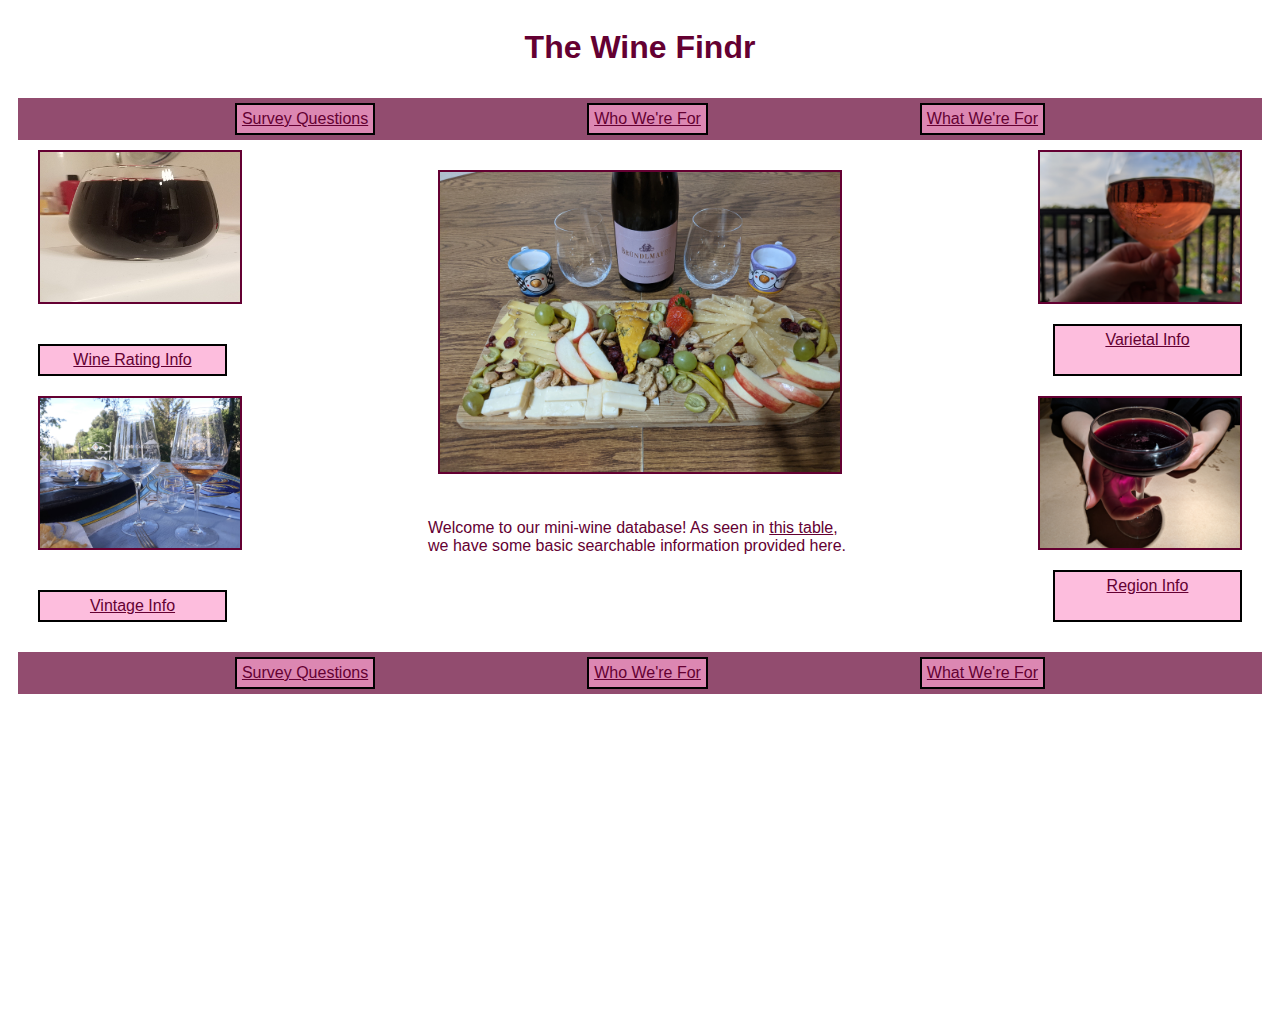
<file: index.html>
<!DOCTYPE html>
<html>
    <head>
        <meta charset="utf-8">
        <title>Wine Database</title>
        <link rel="stylesheet" href="CSS/style.css"/>
    </head>
        <body>
            <div class="wholepage">
            <div class="main">
                <h1 class="title">The Wine Findr</h1>
                   <div class="navbar">
                     <div><a href="webpages/survey.html">Survey Questions</a></div>
                     <div><a href="webpages/audience.html">Who We're For</a></div>
                     <div><a href="webpages/purpose.html">What We're For</a></div>
                   </div>
            </div>
        <div class="panels">
            <div class="leftpanel">
                <div class="winepic1"><a href="webpages/ratings.html"><img src="pictures/full-tumbler.jpg" alt="tumbler too full of wine" width="200px" height="150px" style="border: 2px solid rgba(100,0,50, 1.0)"></a></div>
                <p><a href="webpages/ratings.html">Wine Rating Info</a></p>
                <div class="winepic1"><a href="webpages/vintage.html"> <img src="pictures/italy-wine.jpg" alt="two wine glasses overlooking Mt Vesuvius" width="200px" height="auto" style="border: 2px solid rgba(100,0,50, 1.0)"></a></div>
                <p><a href="webpages/vintage.html">Vintage Info</a></p>
            </div>
            <div class="centerpanel">
                <div id="mainpic"><a href="webpages/tablepage.html"><img src="pictures/mainpic.jpg" alt="Cheese board and Brundlmayer sparkling wine featured" width="400px" height="auto" style="border: 2px solid rgba(100,0,50, 1.0)"></a></div>
                <div><p>Welcome to our mini-wine database! As seen in <a href="webpages/tablepage.html">this table</a>, we have some basic searchable information provided here.</p></div>
            </div>
            <div class="rightpanel">
                <div class="winepic2"><a href="webpages/varietal.html"><img src="pictures/wine-tree.jpg" alt="wine glass full of sparkling rose" width="200px" height="auto" style="border: 2px solid rgba(100,0,50, 1.0)"></a></div>
                <p><a href="webpages/varietal.html">Varietal Info</a></p>
                <div class="winepic2"><a href="webpages/region.html"><img src="pictures/lambrusco.jpg" alt="wine glass full of lambrusco casting shadow on hand" width="200px" height="auto" style="border: 2px solid rgba(100,0,50, 1.0)"></a></div>
                <p><a href="webpages/region.html">Region Info</a></p>
            </div>
        </div>
        <div class="bottomnavbar">
            <div><a href="webpages/survey.html">Survey Questions</a></div>
            <div><a href="webpages/audience.html">Who We're For</a></div>
            <div><a href="webpages/purpose.html">What We're For</a></div>
          </div>
    </div>
        </body>
    <body>          
</html>
</file>
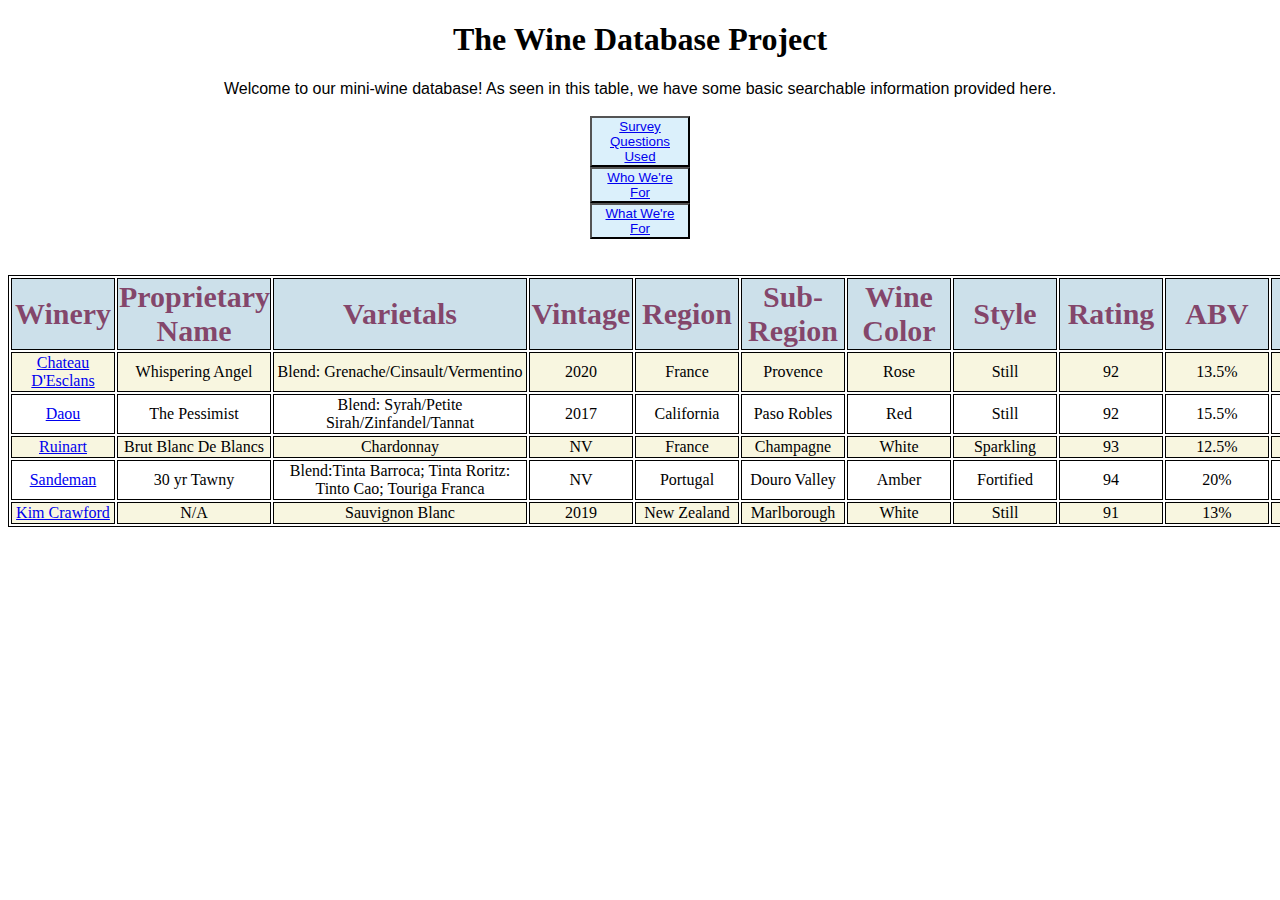
<file: wine-database/wine-project/index.html>
<!DOCTYPE html>
<html>
    <head>
        <meta charset="utf-8">
        <title>Wine Database</title>
        <link rel="stylesheet" href="CSS/style.css"/>
    </head>
    <body>
        <p>
            <h1>The Wine Database Project</h1>
            <div class="intro">
                Welcome to our mini-wine database! As seen in this table, we have some basic searchable information provided here. 
            </div>
            <br>
            <div class="menu">
            <button><a href="../webpages/survey.html">Survey Questions Used</a</button>
            <button><a href="../webpages/audience.html">Who We're For</a></button>
            <button><a href="../webpages/purpose.html">What We're For</a></button>
            <br>
            </div>
            <br>
        <table>  
            <tr class="headings">
                <td>Winery</td>
                <td id="Proprietary">Proprietary Name</td>
                <td id="Varietals">Varietals</td>
                <td>Vintage</td>
                <td>Region</td>
                <td>Sub-Region</td>
                <td>Wine Color</td>
                <td>Style</td>
                <td>Rating</td>
                <td>ABV</td>
                <td>Price</td>
            </tr>
            <tr class="odd">
                <td><a href="https://esclans.com/wp-content/uploads/2020/12/wa-2020-sheet.pdf"> Chateau D'Esclans</a></td>
                <td>Whispering Angel</td>
                <td>Blend: Grenache/Cinsault/Vermentino</td>
                <td>2020</td>
                <td>France</td>
                <td>Provence</td>
                <td>Rose</td>
                <td>Still</td>
                <td>92</td>
                <td>13.5%</td>
                <td>$23.99</td>
            </tr>
            <tr class="even">
                <td><a href="https://pessimistwine.com/uploads/trade/2017-PESIMMIST.pdf">Daou</a></td>
                <td>The Pessimist</td>
                <td>Blend: Syrah/Petite Sirah/Zinfandel/Tannat</td>
                <td>2017</td>
                <td>California</td>
                <td>Paso Robles</td>
                <td>Red</td>
                <td>Still</td>
                <td>92</td>
                <td>15.5%</td>
                <td>$19.97</td>
            </tr>
            <tr class="odd">
                <td><a href="https://www.wine.com/product/ruinart-brut-blanc-de-blancs/6128">Ruinart</a></td>
                <td>Brut Blanc De Blancs</td>
                <td>Chardonnay</td>
                <td>NV</td>
                <td>France</td>
                <td>Champagne</td>
                <td>White</td>
                <td>Sparkling</td>
                <td>93</td>
                <td>12.5%</td>
                <td>$89.99</td>
            </tr>
            <tr class="even">
                <td><a href="https://eng.sograpevinhos.com/marcas/Sandeman/Sandeman%20Porto%20Tawny%2030%20Years%20Old.pdf">Sandeman</a></td>
                <td>30 yr Tawny</td>
                <td>Blend:Tinta Barroca; Tinta Roritz: Tinto Cao; Touriga Franca</td>
                <td>NV</td>
                <td>Portugal</td>
                <td>Douro Valley</td>
                <td>Amber</td>
                <td>Fortified</td>
                <td>94</td>
                <td>20%</td>
                <td>$109.99</td>
            </tr>
            <tr class="odd">
                <td><a href="https://www.wine.com/product/kim-crawford-sauvignon-blanc-2019/564566">Kim Crawford</a></td>
                <td>N/A</td>
                <td>Sauvignon Blanc</td>
                <td>2019</td>
                <td>New Zealand</td>
                <td>Marlborough</td>
                <td>White</td>
                <td>Still</td>
                <td>91</td>
                <td>13%</td>
                <td>$15.99</td>
            </tr>
        </table>
        </p>
    </body>
</html>
</file>
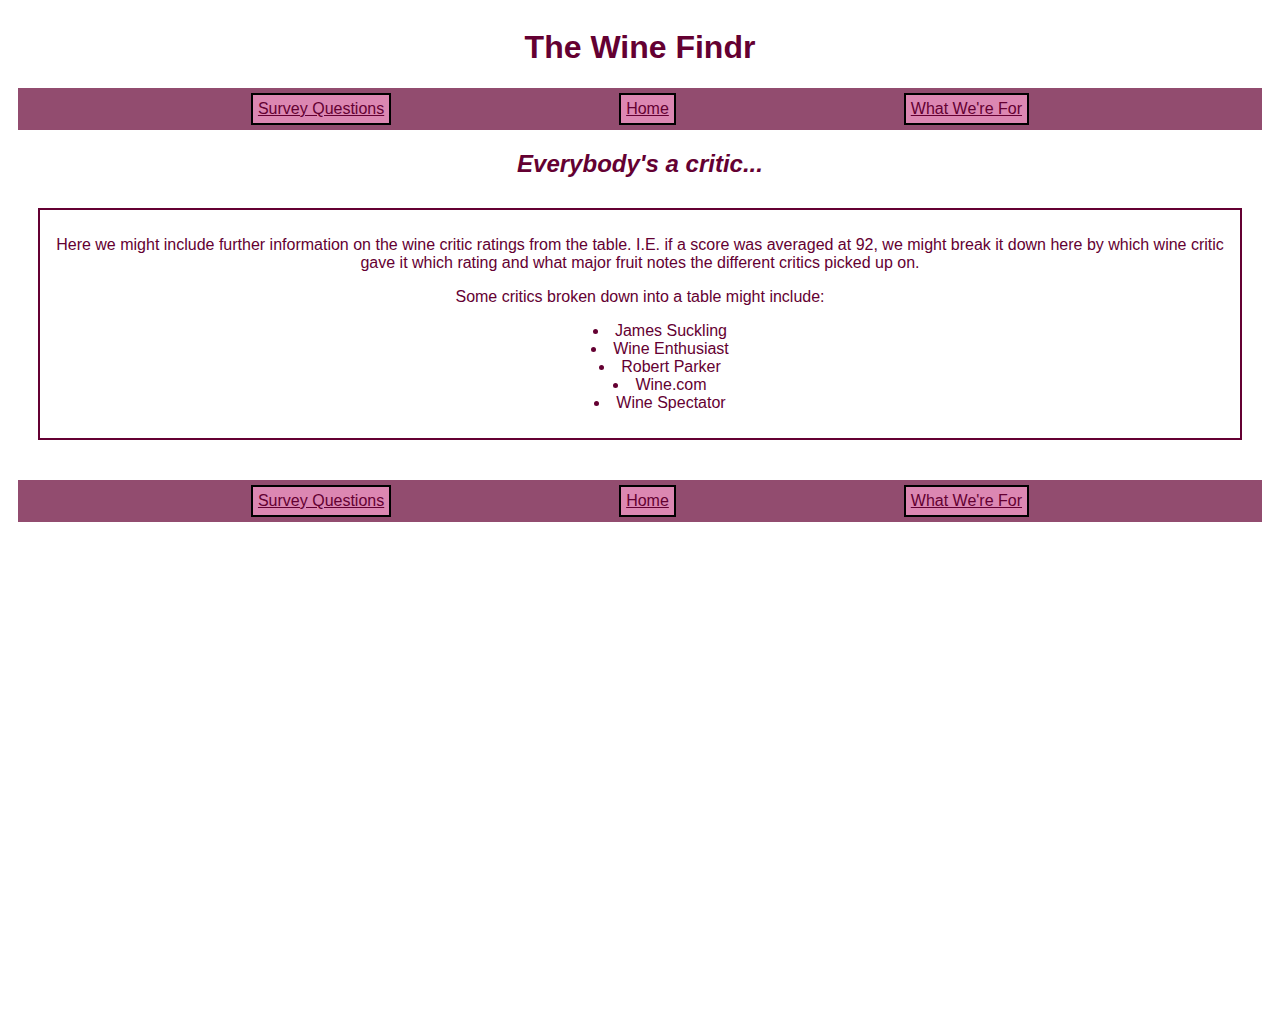
<file: webpages/ratings.html>
<!DOCTYPE html>
<html>
    <head>
        <meta charset="utf-8">
        <title>Wine Rating Info</title>
        <link rel="stylesheet" href="../CSS/webpage.css"/>
    </head>
    <div class="wholepage">
    <body>
        <div class="main">
        <h1>The Wine Findr</h1>
        <div class="navbar">
            <div><a href="survey.html">Survey Questions</a></div>
            <div><a href="../index.html">Home</a></div>
            <div><a href="purpose.html">What We're For</a></div>
          </div>
        <h2><em>Everybody's a critic...</em></h2>
        <div class="descrip">
            <p>Here we might include further information on the wine critic ratings from the table. I.E. if a score was averaged at 92, we might break it down here by which wine critic gave it which rating and what major fruit notes the different critics picked up on.</p>
            <p>Some critics broken down into a table might include:</p>
            <ul>
                <li>James Suckling</li>
                <li>Wine Enthusiast</li>
                <li>Robert Parker</li> 
                <li>Wine.com</li>
                <li>Wine Spectator</li>
    
            </ul>
        </div>
    </div>
    <div class="bottomnavbar">
        <div><a href="survey.html">Survey Questions</a></div>
        <div><a href="../index.html">Home</a></div>
        <div><a href="purpose.html">What We're For</a></div>
      </div>
    </body>
    </div>
</html>
</file>
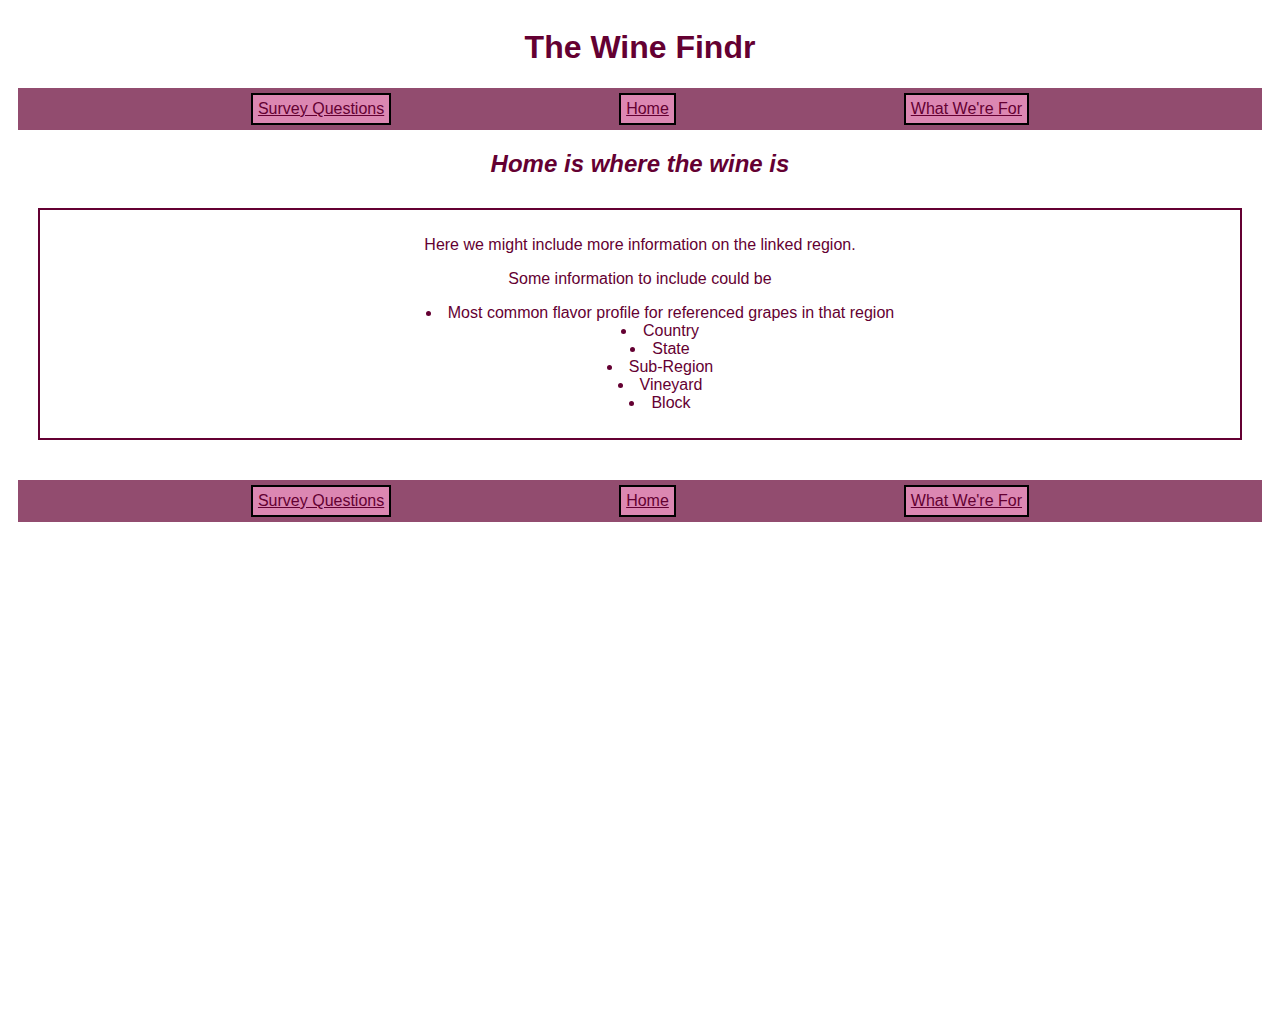
<file: webpages/region.html>
<!DOCTYPE html>
<html>
    <head>
        <meta charset="utf-8">
        <title>Region Info</title>
        <link rel="stylesheet" href="../CSS/webpage.css"/>
    </head>
    <div class="wholepage">
    <body>
        <div class="main">
        <h1>The Wine Findr</h1>
        <div class="navbar">
            <div><a href="survey.html">Survey Questions</a></div>
            <div><a href="../index.html">Home</a></div>
            <div><a href="purpose.html">What We're For</a></div>
          </div>
        <h2><em>Home is where the wine is</em></h2>
        <div class="descrip">
            <p>Here we might include more information on the linked region.</p>
            <p>Some information to include could be</p>
            <ul>
                <li>Most common flavor profile for referenced grapes in that region</li>
                <li>Country</li>
                <li>State</li> 
                <li>Sub-Region</li>
                <li>Vineyard</li>
                <li>Block</li>
    
            </ul>
        </div>
    </div>
    <div class="bottomnavbar">
        <div><a href="survey.html">Survey Questions</a></div>
        <div><a href="../index.html">Home</a></div>
        <div><a href="purpose.html">What We're For</a></div>
      </div>
    </body>
    </div>
</html>
</file>
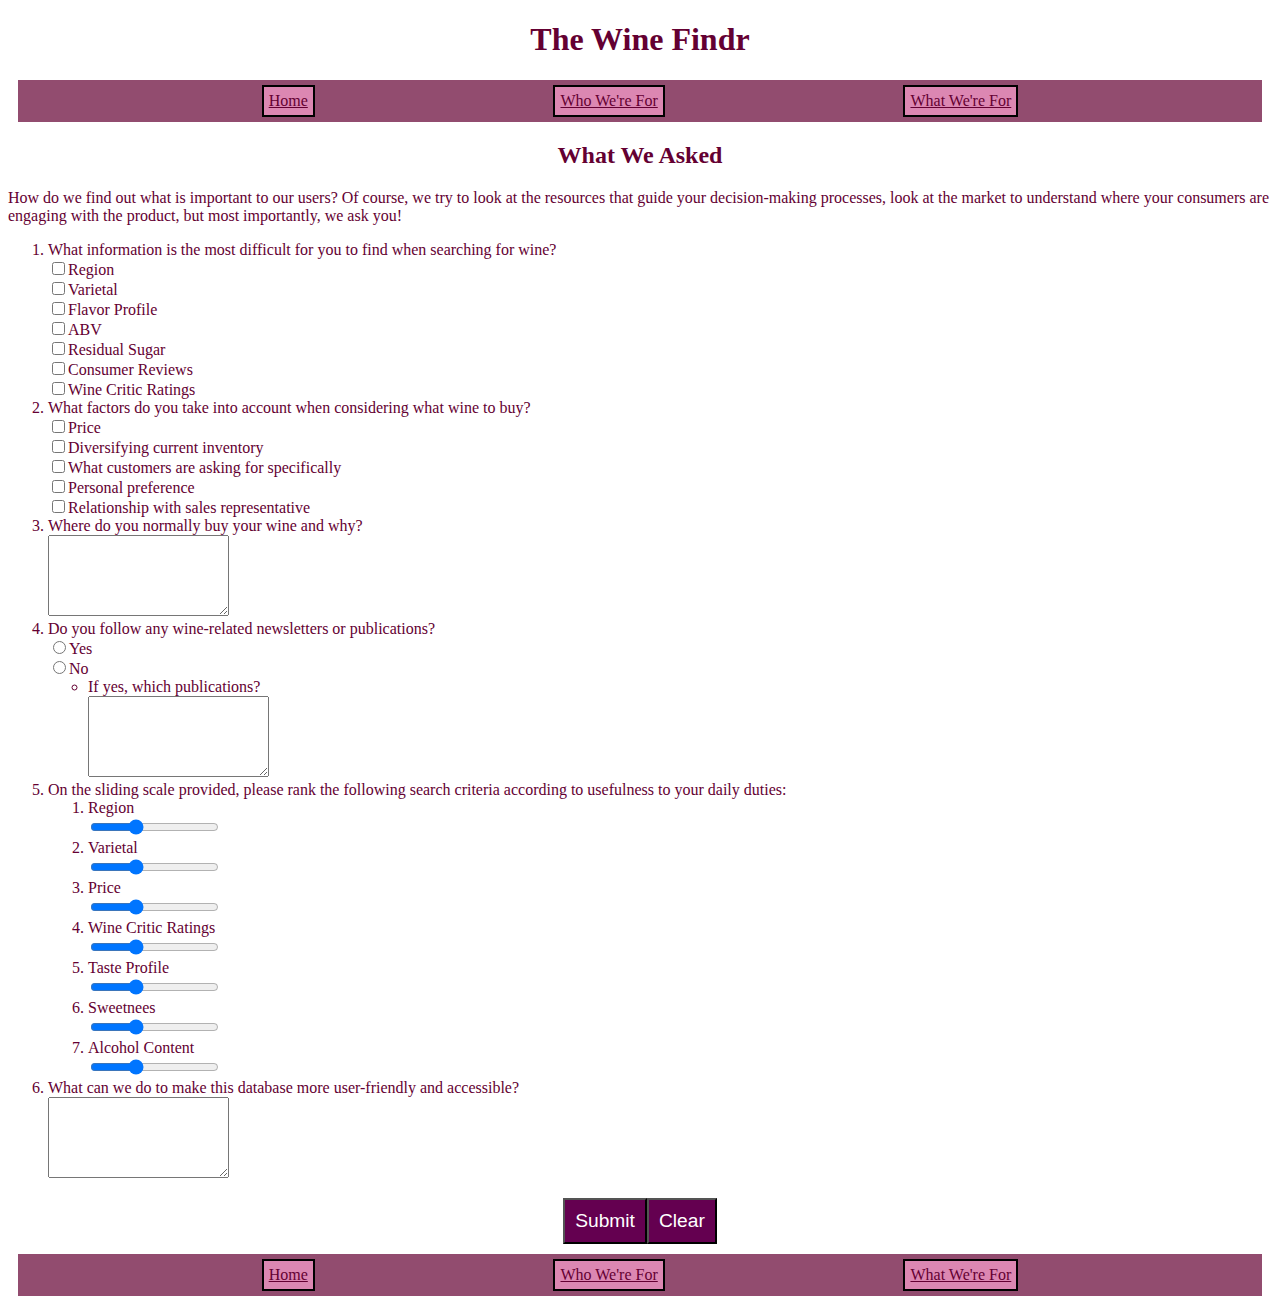
<file: webpages/survey.html>
<!DOCTYPE html>
<html>
    <head>
        <meta charset="utf-8">
        <title>Survey</title>
        <link rel="stylesheet" href="../CSS/surveystyle.css"/>
    </head>
    <body>
        <div clas="wholepage">
            <h1>The Wine Findr</h1>
            <div class="navbar">
                <div><a href="../index.html">Home</a></div>
                <div><a href="audience.html">Who We're For</a></div>
                <div><a href="purpose.html">What We're For</a></div>
              </div>
        <h2>What We Asked</h2>
        <div class="intro">
            <p> How do we find out what is important to our users? Of course, we try to look at the resources that guide your decision-making processes, look at the market to understand where your consumers are engaging with the product, but most importantly, we ask you!</p>
        </div>
        <div class="survey">
            <form method="post" action="mailto:noemail@winedatabase.com" enctype="text/plain">
                <ol>
                    <li>What information is the most difficult for you to find when searching for wine?</li>
                        <input type="checkbox" name="Region" value="Yes">Region<br>
                        <input type="checkbox" name="Varietal" value="Yes">Varietal<br>
                        <input type="checkbox" name="Flavor profile" value="Yes">Flavor Profile<br>
                        <input type="checkbox" name="Alcohol Level" value="Yes">ABV<br>
                        <input type="checkbox" name="Sweetness" value="Yes">Residual Sugar<br>
                        <input type="checkbox" name="Consumer Reviews" value="Yes">Consumer Reviews<br>
                        <input type="checkbox" name="Wine Critic Ratings" value="Yes">Wine Critic Ratings
                     <li>What factors do you take into account when considering what wine to buy?</li>
                        <input type="checkbox" name="Wholesale" value="Yes">Price<br>
                        <input type="checkbox" name="Balance" value="Yes">Diversifying current inventory<br>
                        <input type="checkbox" name="Request" value="Yes">What customers are asking for specifically<br>
                        <input type="checkbox" name="Prefence" value="Yes">Personal preference<br>
                        <input type="checkbox" name="Salesperson" value="Yes">Relationship with sales representative<br>
                    <li> Where do you normally buy your wine and why?</li>
                    <textarea name="where-why" rows="5" maxlength="300"></textarea>
                    <li> Do you follow any wine-related newsletters or publications?</li>
                        <input type="radio" name="yes/no" value="Yes">Yes<br>
                        <input type="radio" name="yes/no" value="No">No<br>
                        <ul>
                            <li>If yes, which publications?</li>
                            <textarea name="publications" rows="5" maxlength="300"></textarea>
                        </ul>
                        <li>On the sliding scale provided, please rank the following search criteria according to usefulness to your daily duties:</li>
                            <ol>
                                <li>Region</li>
                                <div class="slider"><input type="range" name="region" min="1" max="10" step="1" value="4"></div>
                                <li>Varietal</li>
                                <div class="slider"><input type="range" name="varietal" min="1" max="10" step="1" value="4"></div>
                                <li>Price</li>
                                <div class="slider"><input type="range" name="price" min="1" max="10" step="1" value="4"></div>
                                <li>Wine Critic Ratings</li>
                                <div class="slider"><input type="range" name="ratings" min="1" max="10" step="1" value="4"></div>
                                <li>Taste Profile</li>
                                <div class="slider"><input type="range" name="taste" min="1" max="10" step="1" value="4"></div>
                                <li>Sweetnees</li>
                                <div class="slider"><input type="range" name="sugar" min="1" max="10" step="1" value="4"></div>
                                <li>Alcohol Content</li>
                                <div class="slider"><input type="range" name="ABV" min="1" max="10" step="1" value="4"></div>
                            </ol>
                            <li>What can we do to make this database more user-friendly and accessible?</li>
                                <textarea name="accessible" rows="5" maxlength="300"></textarea>
                        </ol>
                <div class="submitreset"><input type="submit" value="Submit"> <input type="reset" value="Clear"></div>
                </form>
        </div>
        <div class="bottomnavbar">
            <div><a href="../index.html">Home</a></div>
            <div><a href="audience.html">Who We're For</a></div>
            <div><a href="purpose.html">What We're For</a></div>
          </div>
        </div>
    </body>
</html>
</file>
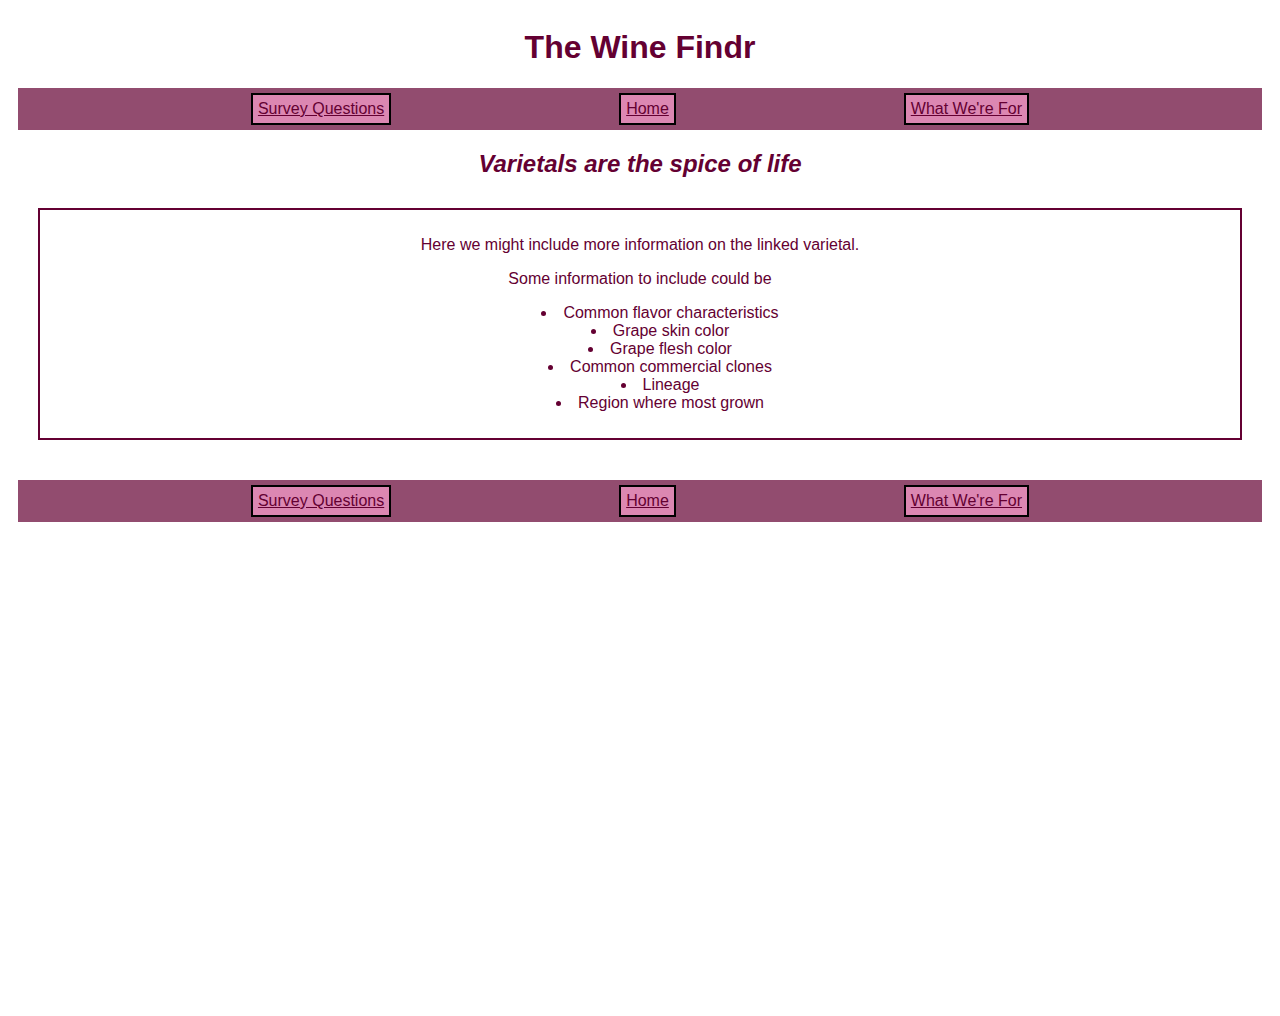
<file: webpages/varietal.html>
<!DOCTYPE html>
<html>
    <head>
        <meta charset="utf-8">
        <title>Varietal Info</title>
        <link rel="stylesheet" href="../CSS/webpage.css"/>
    </head>
    <div class="wholepage">
    <body>
        <div class="main">
        <h1>The Wine Findr</h1>
        <div class="navbar">
            <div><a href="survey.html">Survey Questions</a></div>
            <div><a href="../index.html">Home</a></div>
            <div><a href="purpose.html">What We're For</a></div>
          </div>
        <h2><em>Varietals are the spice of life</em></h2>
        <div class="descrip">
            <p>Here we might include more information on the linked varietal.</p>
            <p>Some information to include could be</p>
            <ul>
                <li>Common flavor characteristics</li>
                <li>Grape skin color</li>
                <li>Grape flesh color</li> 
                <li>Common commercial clones</li>
                <li>Lineage</li>
                <li>Region where most grown</li>
    
            </ul>
        </div>
    </div>
    <div class="bottomnavbar">
        <div><a href="survey.html">Survey Questions</a></div>
        <div><a href="../index.html">Home</a></div>
        <div><a href="purpose.html">What We're For</a></div>
      </div>
    </body>
    </div>
</html>
</file>
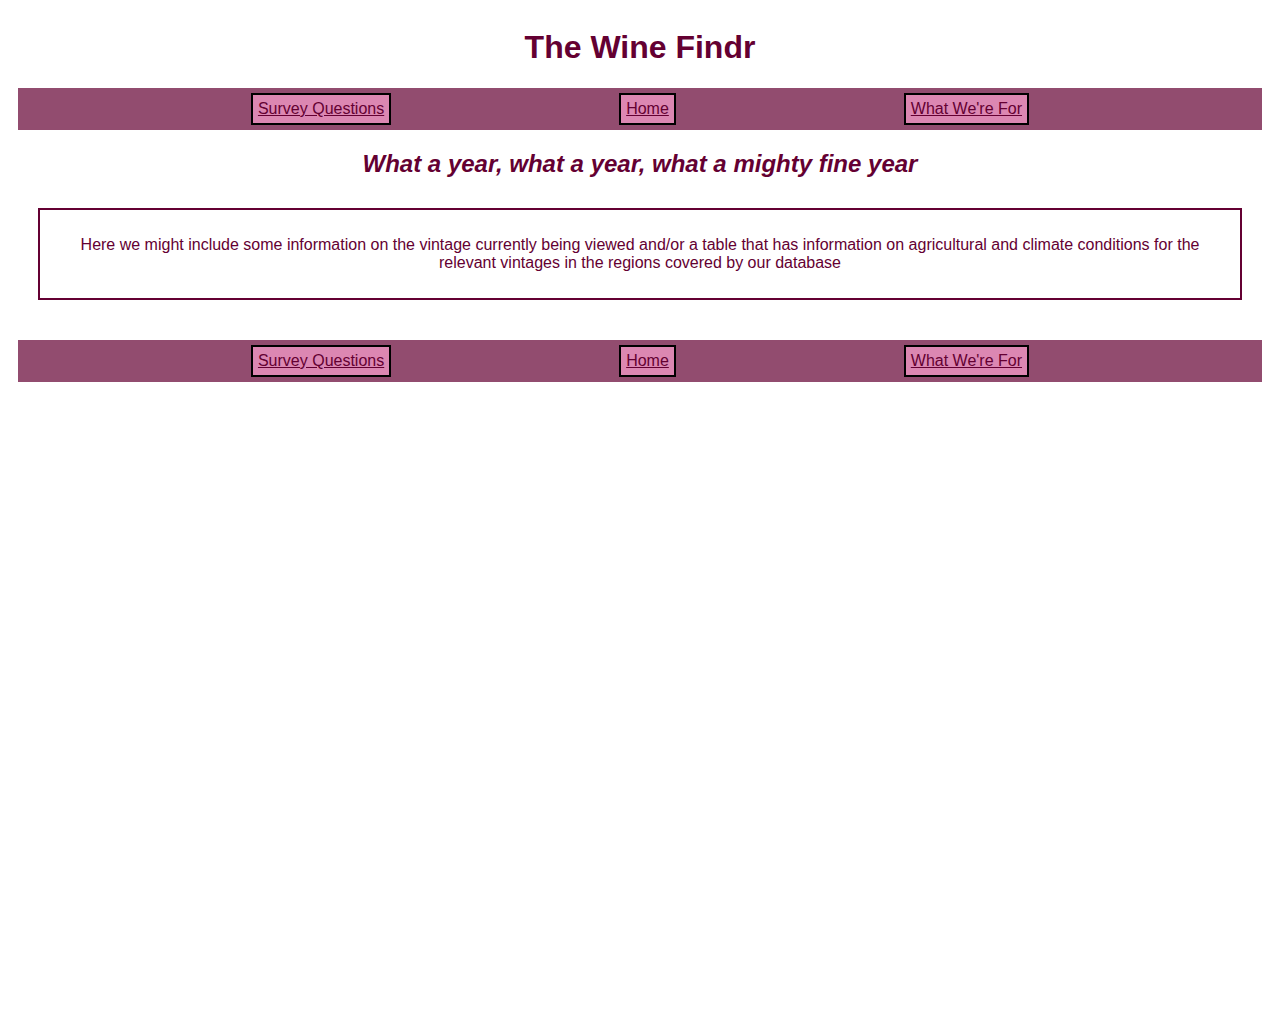
<file: webpages/vintage.html>
<!DOCTYPE html>
<html>
    <head>
        <meta charset="utf-8">
        <title>Vintage Info</title>
        <link rel="stylesheet" href="../CSS/webpage.css"/>
    </head>
    <div class="wholepage">
    <body>
        <div class="main">
        <h1>The Wine Findr</h1>
        <div class="navbar">
            <div><a href="survey.html">Survey Questions</a></div>
            <div><a href="../index.html">Home</a></div>
            <div><a href="purpose.html">What We're For</a></div>
          </div>
        <h2><em>What a year, what a year, what a mighty fine year</em></h2>
        <div class="descrip">
            <p>Here we might include some information on the vintage currently being viewed and/or a table that has information on agricultural and climate conditions for the relevant vintages in the regions covered by our database</p>
        </div>
    </div>
    <div class="bottomnavbar">
        <div><a href="survey.html">Survey Questions</a></div>
        <div><a href="../index.html">Home</a></div>
        <div><a href="purpose.html">What We're For</a></div>
      </div>
    </body>
    </div>
</html>
</file>
<file: CSS/style.css>
* {
    color:  rgba(100,0,50, 1.0)
}
.wholepage {
    display: flex;
    flex-direction: column;
    height: 1000px;
    align-items: space-evenly;
    font-family:Arial, Helvetica, sans-serif;
}
h1 {
    text-align: center;
    color:  rgba(100,0,50, 1.0);
}
.title {
    align-items: center;
}

.main {
    display: flex;
    flex-direction: column;
}
.navbar {
    background-color: rgba(100,0,50, .7);
    display: flex;
    flex-direction: row;
    justify-content: space-evenly;
    padding: 5px;
    margin: 10px;
}
.navbar div {
    border: 2px solid black;
    text-align: center;
    padding: 5px;
    background-color:rgba(252, 161, 207, 0.7);
}
.panels {
    display: flex;

}
.leftpanel {
    display: flex;
    flex-direction: column;
    flex: 1;
    margin-left: 30px;
}
.leftpanel p {
    text-align: center;
    border: 2px solid black;
    margin-bottom: 20px;
    width: 175px;
    padding: 5px;
    align-items: flex-start;
    flex: 1;
    background-color:rgba(252, 161, 207, 0.7);
}
.winepic1 {
    margin-bottom: 20px;

}

.centerpanel {
    display: flex;
    flex-direction: column;
    flex: 1;
    margin-left: auto;
}
.centerpanel div {
    margin: 5px 10px 0px 10px
}
#mainpic {
    margin: 20px;
    padding: 0px;
}
.rightpanel {
    display: flex;
    flex-direction: column;
    flex: 1;
    align-items: flex-end;
    margin-right: 30px;
}
.rightpanel p {
    text-align: center;
    border: 2px solid black;
    margin-bottom: 20px;
    width: 175px;
    padding: 5px;
    flex: 1;
    align-items: flex-end;
    background-color:rgba(252, 161, 207, 0.7);
}
}
.winepic2 {
    margin-bottom: 20px;

}

.bottomnavbar {
    background-color: rgba(100,0,50, .7);
    display: flex;
    flex-direction: row;
    justify-content: space-evenly;
    padding: 5px;
    margin: 10px;
}
.bottomnavbar div {
    border: 2px solid black;
    text-align: center;
    padding: 5px;
    background-color:rgba(252, 161, 207, 0.7);
}
</file>
<file: wine-database/wine-project/CSS/style.css>
h1 {
    text-align: center;
}
.intro {
    text-align: center;
    font-size: medium;
    font-family: Arial, Helvetica, sans-serif;
}
p {
    font-family:Arial, Helvetica, sans-serif;
    font-weight:800
}
button {
    display:block;
    margin-left: auto;
    margin-right: auto;
    background-color: rgba(75, 181, 235, 0.2);
    color: rgb(17, 16, 16);
    width: 100px;
    height:auto
}
table {
    text-align:center;
    border: 1px solid black;
    table-layout: fixed;
    width: 1000px
}
td {
    border: 1px solid black;
    width: 100px;
    overflow: hidden
}
#Proprietary {
    border: 1px solid black;
    width: 150px;
    overflow: hidden
}

#Varietals {
        border: 1px solid black;
        width: 250px;
        overflow: hidden
}
.headings {
    font-size:30px;
    font-weight:800;
    color: rgba(100,0,50, .7);
    background-color: rgba(0,100,150,.2);
}
.odd {
    background-color: rgba(247, 245, 221, 0.9)
}
</file>
<file: CSS/webpage.css>
* {
    color:  rgba(100,0,50, 1.0)
}
.wholepage {
    display: flex;
    flex-direction: column;
    height: 1000px;
    align-items: space-evenly;
    font-family:Arial, Helvetica, sans-serif;
}
h1 {
    text-align: center;
}

h2 {
    text-align: center;
}
.navbar {
    background-color: rgba(100,0,50, .7);
    display: flex;
    flex-direction: row;
    justify-content: space-evenly;
    padding: 5px;
    margin: 10px;
}

.navbar div {
    border: 2px solid black;
    text-align: center;
    padding: 5px;
    background-color:rgba(252, 161, 207, 0.7);
}
.descrip {
    border: 2px solid rgba(100,0,50, 1.0);
    padding: 10px;
    margin: 30px;
    text-align: center;
    flex: 1;
}
ul {
    text-align: center;
    list-style-position: inside;
}
.bottomnavbar {
    background-color: rgba(100,0,50, .7);
    display: flex;
    flex-direction: row;
    justify-content: space-evenly;
    padding: 5px;
    margin: 10px;
}
.bottomnavbar div {
    border: 2px solid black;
    text-align: center;
    padding: 5px;
    background-color:rgba(252, 161, 207, 0.7);
}
</file>
<file: CSS/surveystyle.css>
* {
    color:  rgba(100,0,50, 1.0)
}
.wholepage {
    display: flex;
    flex-direction: column;
    height: 1000px;
    align-items: space-evenly;
    font-family:Arial, Helvetica, sans-serif;
}
h1 {
    text-align: center;
}

h2 {
    text-align: center;
}
.navbar {
    background-color: rgba(100,0,50, .7);
    display: flex;
    flex-direction: row;
    justify-content: space-evenly;
    padding: 5px;
    margin: 10px;
}

.navbar div {
    border: 2px solid black;
    text-align: center;
    padding: 5px;
    background-color:rgba(252, 161, 207, 0.7);
}

.bottomnavbar {
    background-color: rgba(100,0,50, .7);
    display: flex;
    flex-direction: row;
    justify-content: space-evenly;
    padding: 5px;
    margin: 10px;
}
.bottomnavbar div {
    border: 2px solid black;
    text-align: center;
    padding: 5px;
    background-color:rgba(252, 161, 207, 0.7);
}

input[type=submit], input[type=reset] {
    background-color: rgb(100, 0, 80);
    color: white;
    padding: 10px;
    font-size: larger;

}
.submitreset {
    display: flex;
    justify-content: center;
}
</file>
